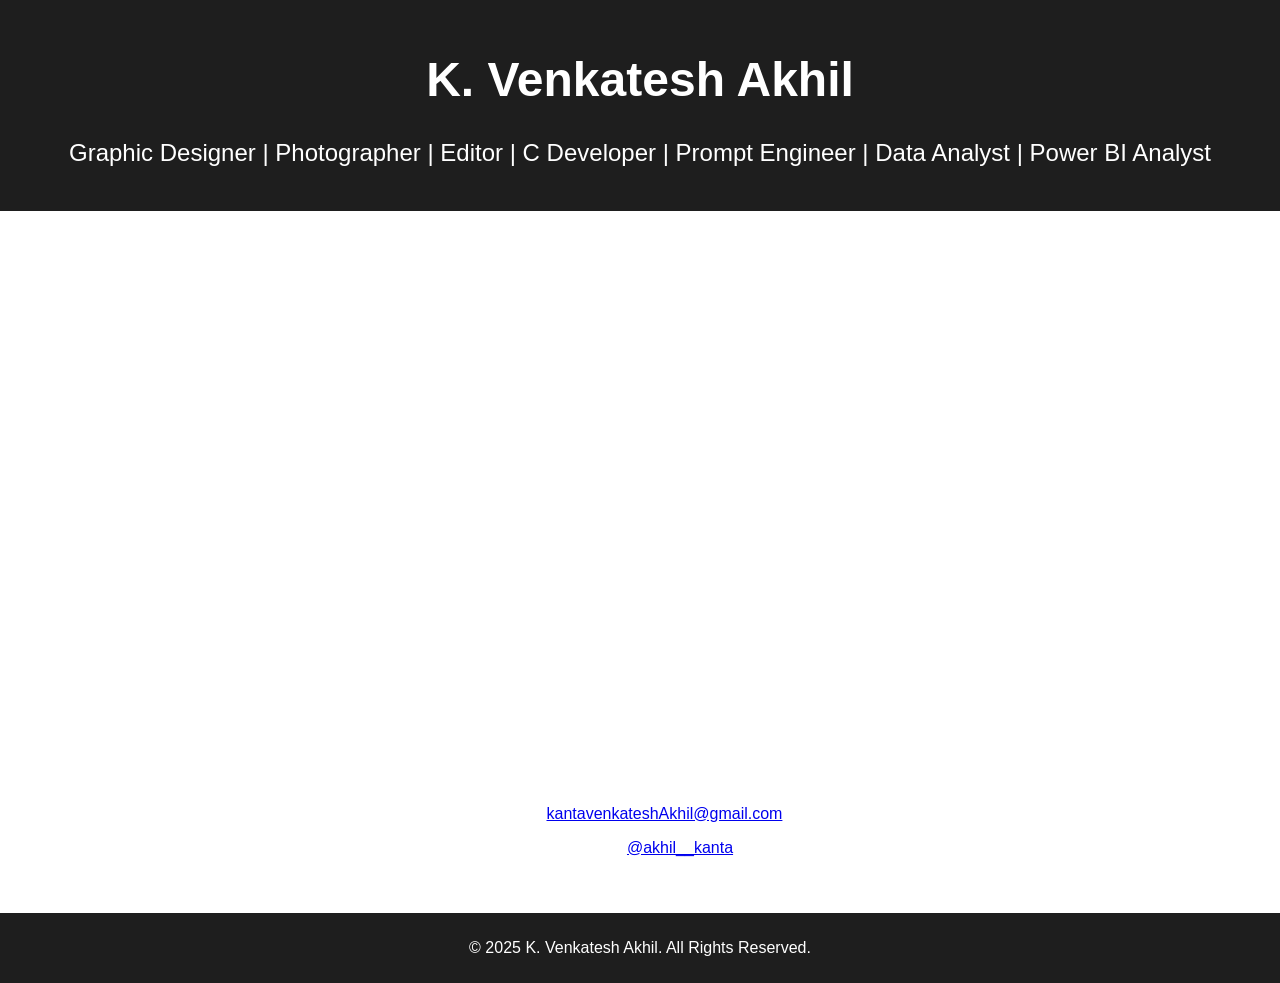
<file: sample/sample.html>
<!DOCTYPE html>
<html lang="en">
<head>
    <meta charset="UTF-8">
    <meta name="viewport" content="width=device-width, initial-scale=1.0">
    <title>K. Venkatesh Akhil - Portfolio</title>
    <style>
        body {
            font-family: Arial, sans-serif;
            margin: 0;
            padding: 0;
            background: url('C:\Users\kanta\Downloads\pngtree-abstract-playful-portfolio-pink-memphis-image_593415.jpg') no-repeat center center/cover;
            color: #fff;
            text-align: center;
        }
        header {
            background: #1e1e1e;
            padding: 20px;
            font-size: 24px;
        }
        section {
            margin: 20px;
            padding: 20px;
        }
        .btn {
            padding: 10px 20px;
            background: violet;
            border: none;
            cursor: pointer;
            font-size: 18px;
        }
        .btn:hover {
            background: #b300b3;
        }
        footer {
            background: #1e1e1e;
            padding: 10px;
            margin-top: 20px;
        }
    </style>
</head>
<body>
    <header>
        <h1>K. Venkatesh Akhil</h1>
        <p>Graphic Designer | Photographer | Editor | C Developer | Prompt Engineer | Data Analyst | Power BI Analyst</p>
    </header>
    <section>
        <h2>About Me</h2>
        <p>2nd-year student at GITAM Bangalore, passionate about technology, design, and data analytics.</p>
    </section>
    <section>
        <h2>Skills</h2>
        <p>Graphic Designing, Photography, Editing, C Development, Prompt Engineering, Data Analytics, Power BI</p>
    </section>
    <section>
        <h2>Projects</h2>
        <p>Coming Soon...</p>
    </section>
    <section>
        <h2>Contact</h2>
        <p>Email: <a href="mailto:kantavenkateshAkhil@gmail.com">kantavenkateshAkhil@gmail.com</a></p>
        <p>Instagram: <a href="https://www.instagram.com/akhil__kanta" target="_blank">@akhil__kanta</a></p>
    </section>
    <footer>
        <p>&copy; 2025 K. Venkatesh Akhil. All Rights Reserved.</p>
    </footer>
</body>
</html>
</file>
